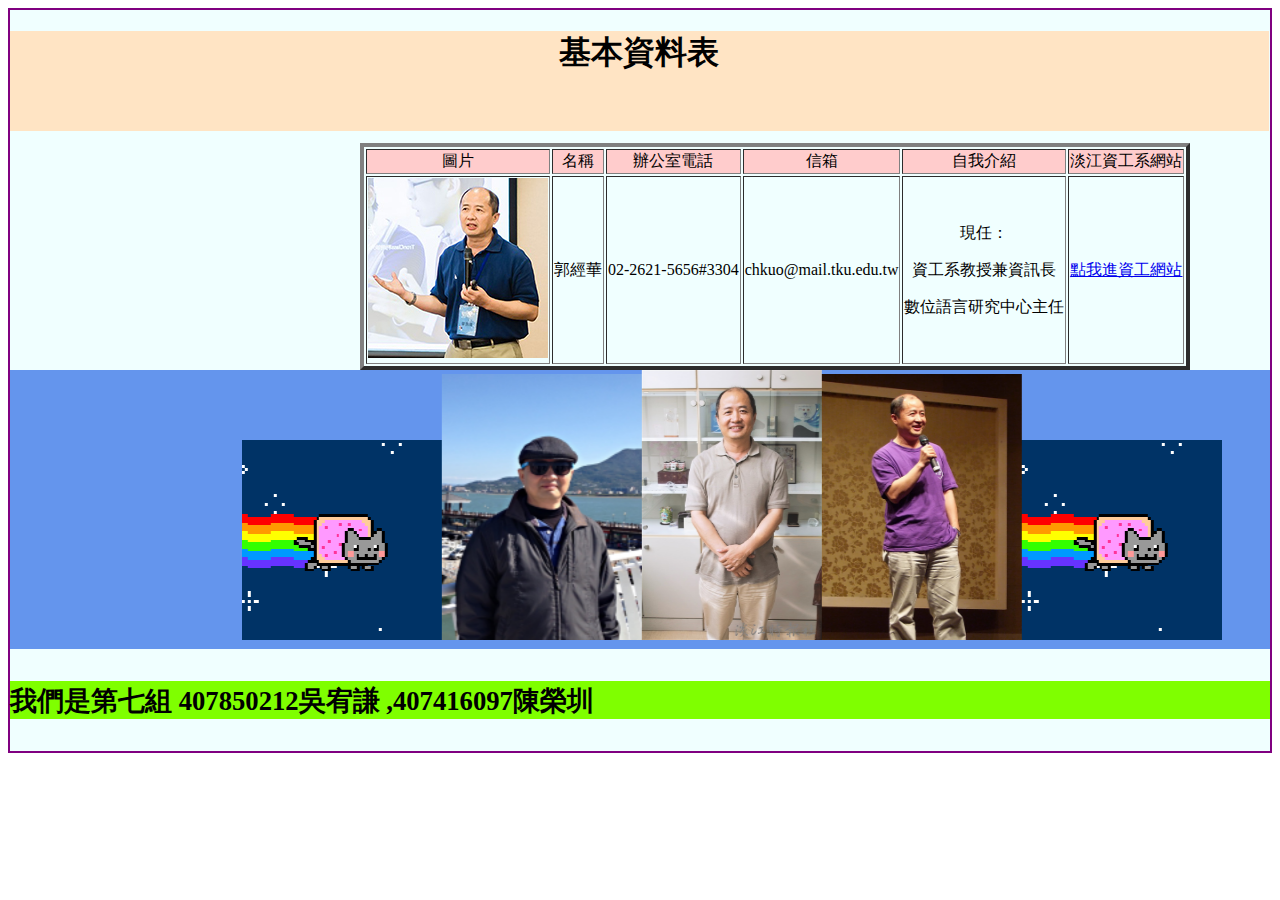
<file: index.html>
<!doctype html>
<html lang ="en">
<head>
<title>郭經華 407850212,407416097 </title>
<link rel = "stylesheet" href ="./css/%E7%AC%AC%E4%B8%80%E9%A0%81.css">
    <style>thead{background: #fcc}</style>
<meta charset="utf-8">   
    
</head>
    
<body>
   
<div id ="contain">
    <div id=title>
    <h1>基本資料表</h1>
        <ul>
            <li onlick ><a href="./page2.html">下一頁</a></li>
        </ul>
    </div>
<div id ="table1">
    <table border = "4">
        
        <thead>
        <tr>
            <td>圖片</td>
            <td>名稱</td>
            <td>辦公室電話</td>
            <td>信箱</td>
            <td>自我介紹</td>
            <td>淡江資工系網站</td>
       </tr>
        </thead>
        <tr>
            <td><img src ="./img/unnamed.jpg"></td>
            <td>郭經華</td>
            <td>02-2621-5656#3304</td>
            <td>chkuo@mail.tku.edu.tw</td>
            <td>現任： </p>
                資工系教授兼資訊長 </p>
                數位語言研究中心主任</td>
            <td><a href = "http://www.csie.tku.edu.tw/main.aspx">點我進資工網站</a></td>
        </tr>   
    </table>
</div>
<div id="move">
<marquee behavior = "alternate" width="100%" style="width:100%;" ><img src ="./img/4.gif"><img src = "./img/1.jpg" width="200" length="200"><img src="./img/2.jpg" width="180"length="180"><img src="./img/3.jpg" width="200"length="200"><img src ="./img/4.gif"></marquee>
</div>
<footer>    
    <h1><p><small>我們是第七組 407850212吳宥謙 ,407416097陳榮圳</small></p></h1>
</footer>
</div>

 
</body>
</html>
</file>
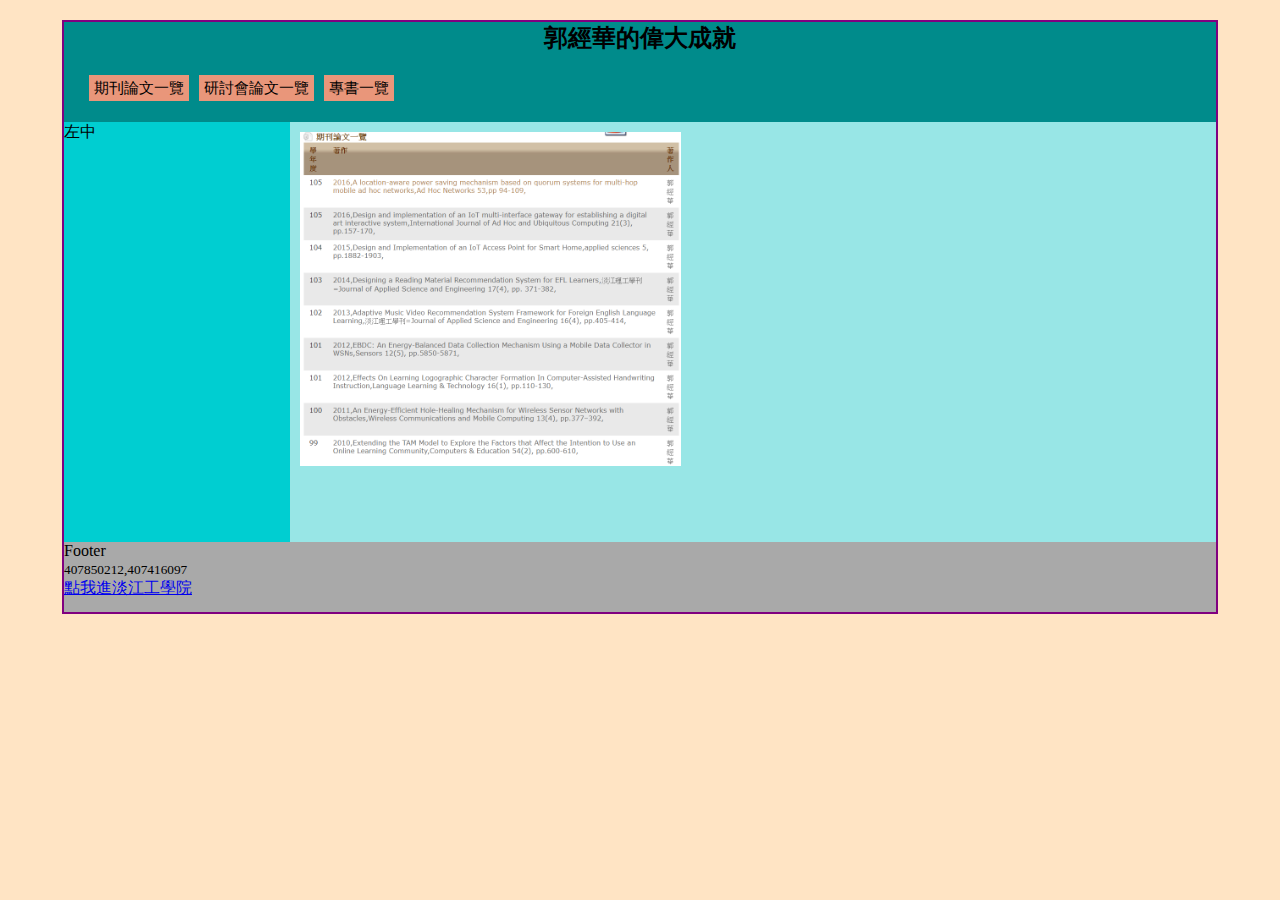
<file: page2.html>
<!DOCTYPE html>
<html lang="en">
  <head>
    <meta charset="UTF-8" />
    <meta name="viewport" content="width=device-width, initial-scale=1.0" />
    <meta http-equiv="X-UA-Compatible" content="ie=edge" />
    <title>郭經華 407850212,407416097 p2</title>
    <link rel="stylesheet" href="./css/%E7%AC%AC%E4%BA%8C%E9%A0%81.css" />
  </head>
  <body>
    <div id="container">
      <div id="heading">
        <h2>郭經華的偉大成就</h2>
        <ul>
          <li onclick><a>期刊論文一覽</a></li>
          <li onclick><a>研討會論文一覽</a></li>
          <li onclick><a>專書一覽</a></li>
        </ul>
      </div>
      <div id="main">
        <aside>
         左中
        </aside>
        <div id="section">
         <img id="photo" src="img/1.png" onclick="change()" width="42%">
        </div>
      </div>
      <div id="footer">Footer
     
          <p><small>407850212,407416097</small></p>  
          <ul><a href ="http://www.engineering.tku.edu.tw/info/280"width="200" length="200">點我進淡江工學院</a></ul>
        </div>
    </div>
<script>
var x =1;    
function change(){
    x++;
    document.getElementById("photo").src="img/"+x+".png";
}
</script>
  </body>
</html>
</file>
